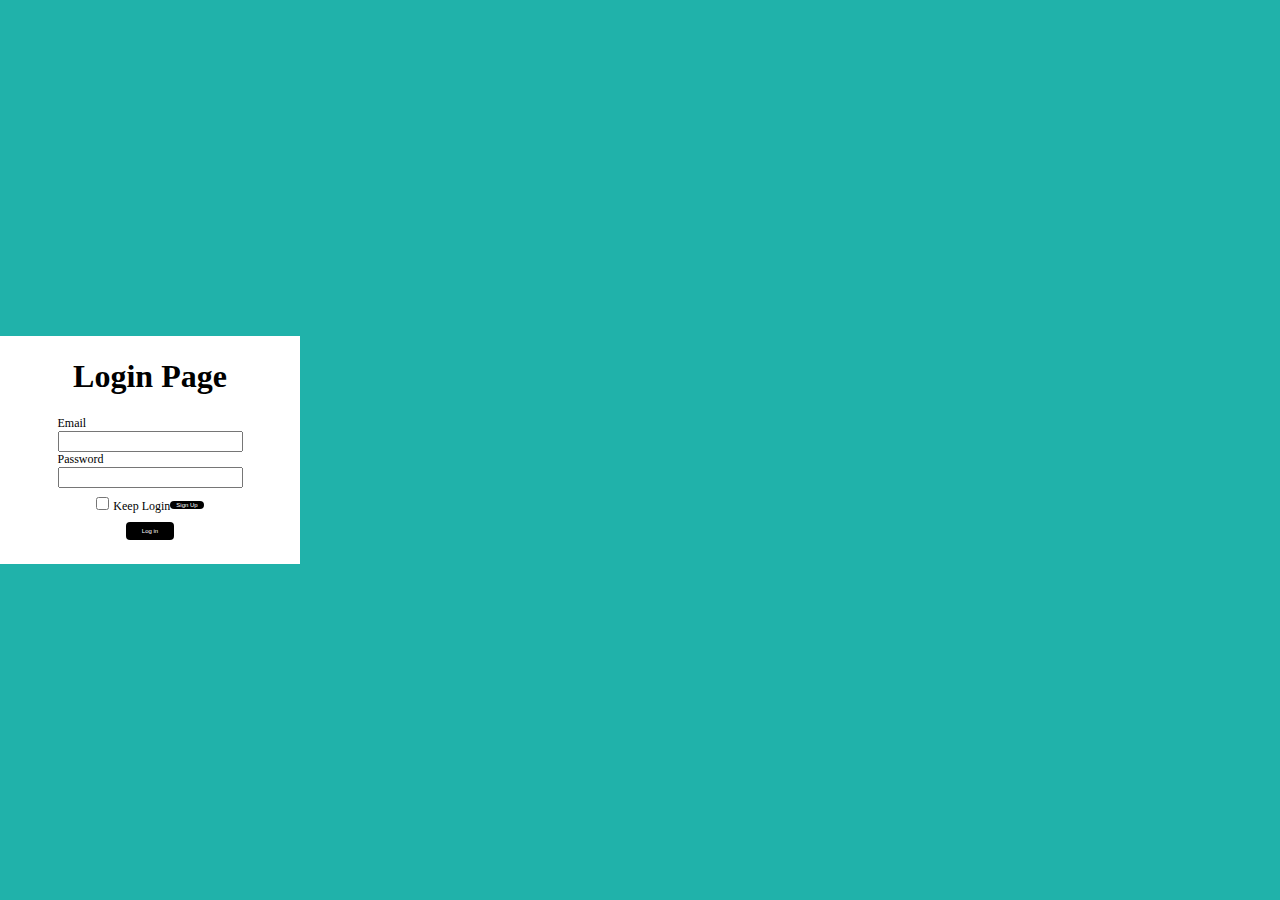
<file: index.html>
<!DOCTYPE html>
<html lang="en">
<head>
    <meta charset="UTF-8">
    <meta http-equiv="X-UA-Compatible" content="IE=edge">
    <meta name="viewport" content="width=device-width, initial-scale=1.0">
    <title>User</title>
<!-- Bootstrap -->
<link href="https://cdn.jsdelivr.net/npm/bootstrap@5.1.1/dist/css/bootstrap.min.css" rel="stylesheet" integrity="sha384-F3w7mX95PdgyTmZZMECAngseQB83DfGTowi0iMjiWaeVhAn4FJkqJByhZMI3AhiU" crossorigin="anonymous">

<!-- font-awesome -->
<link rel="stylesheet" href="https://cdnjs.cloudflare.com/ajax/libs/font-awesome/6.4.0/css/all.min.css" integrity="sha512-iecdLmaskl7CVkqkXNQ/ZH/XLlvWZOJyj7Yy7tcenmpD1ypASozpmT/E0iPtmFIB46ZmdtAc9eNBvH0H/ZpiBw==" crossorigin="anonymous" referrerpolicy="no-referrer" />
<!-- css -->
<link rel="stylesheet" href="./style.css">
</head>
<body>

    <!-- .container>h1+.email>label+input^.password>label+input^.function+button -->
<div class="container">
    <!-- 標題 -->
    <h1>Login Page</h1>
    <!-- Email Input Area -->
    <div class="email">
        <i class="fa-solid fa-envelope icon"></i>
        <label for="">Email</label>
        <input type="text"></div>
        <i class="fa-solid fa-circle-question"></i>
    
    <!-- Password Input Area -->
    <div class="password">
        <i class="fa-solid fa-key"></i>
        <label for="">Password</label>
        <input type="text"></div>
        <i class="fa-solid fa-circle-question q"></i>

    <!-- Fuctional Area -->
    <div class="function">
        <div>
            <input type="checkbox">
            <label for="">Keep Login</label>
        </div>

        <button type="button">
            <a href="./signup.html">Sign Up</a>
        </button>

    </div>
    <!-- Log in button -->
    <button type="button" class="login">Log in</button>

</div>

    
<!-- <div class="container1">
    <h1>Login Page</h1> 
    <div class="email">
        <div>Email</div>
        <i class="fa-regular fa-envelope" class="icon1"></i> 
        <label for="email"></label>
        <input id="email" type="text">    
        <i  class="fa-regular fa-circle-question" class="icon2"></i>
        
    </div>
   
    <div class="name">
        <div>Name/Password</div>
        <i class="fa-solid fa-user"></i>
        <label for="name"></label>
        <input id="name" type="text">
        <i class="fa-regular fa-circle-question"></i>
    </div>


    <div class="cba">
        <input id="checkbox" type="checkbox">
        <label for="checkbox">Keep login</label>
        <button><a href="./signup.html">Sign up</a></button>
    </div> 

    <div class="btn">
        <button>Log in</button>
    </div>

   
</div> -->


    <!-- <div>
        
        <label for="checkbox">checkbox</label>
        <input id="checkbox" type="checkbox">
    </div>

    <div>
        <label for="number">number</label>
        <input id="number" type="number">
    </div>
    <div>
        
        <label for="radio">radio</label>
        <input id="radio" type="radio">
    </div>
    -->

    <!-- JS -->
<script src="https://cdn.jsdelivr.net/npm/bootstrap@5.1.1/dist/js/bootstrap.bundle.min.js" integrity="sha384-/bQdsTh/da6pkI1MST/rWKFNjaCP5gBSY4sEBT38Q/9RBh9AH40zEOg7Hlq2THRZ" crossorigin="anonymous"></script>

</body>
</html>
</file>
<file: style.css>
*, *::before, *::after {
  box-sizing: border-box;
}

body {
  background-color: lightseagreen;
  display: flex;
  justify-self: center;
  align-items: center;
  width: 100vw;
  height: 100vh;
  margin: 0;
}

.container {
  width: 300px;
  display: flex;
  flex-direction: column;
  justify-content: center;
  align-items: center;
  background-color: #fff;
}
.container .email, .container .password {
  position: relative;
}
.container .email .icon, .container .password .icon {
  position: absolute;
  font-size: 12px;
  top: 20px;
  left: 4px;
}
.container .email .q, .container .password .q {
  position: absolute;
  font-size: 12px;
  top: 20px;
  right: 2px;
  width: 12px;
}
.container .email .q:hover, .container .password .q:hover {
  cursor: pointer;
}
.container .email label, .container .password label {
  display: block;
  font-size: 12px;
}
.container .email input, .container .password input {
  display: block;
  padding-left: 4px 0 4px 24px;
}
.container .function {
  display: flex;
  align-items: center;
  margin: 8px 0;
  justify-content: space-between;
  padding: 0 65px;
}
.container .function input {
  margin: 0;
}
.container .function label {
  font-size: 12px;
}
.container .function button {
  font-size: 6px;
  border: none;
  background-color: black;
  border-radius: 4px;
}
.container .function button a {
  color: white;
  text-decoration: none;
  transition: 0.6s;
}
.container .function button a:hover {
  background-color: pink;
}
.container .login {
  font-size: 6px;
  border: none;
  background-color: black;
  border-radius: 4px;
  color: white;
  padding: 6px 16px;
  margin-bottom: 24px;
}
.container .login:hover {
  background-color: pink;
  cursor: pointer;
}/*# sourceMappingURL=style.css.map */
</file>
